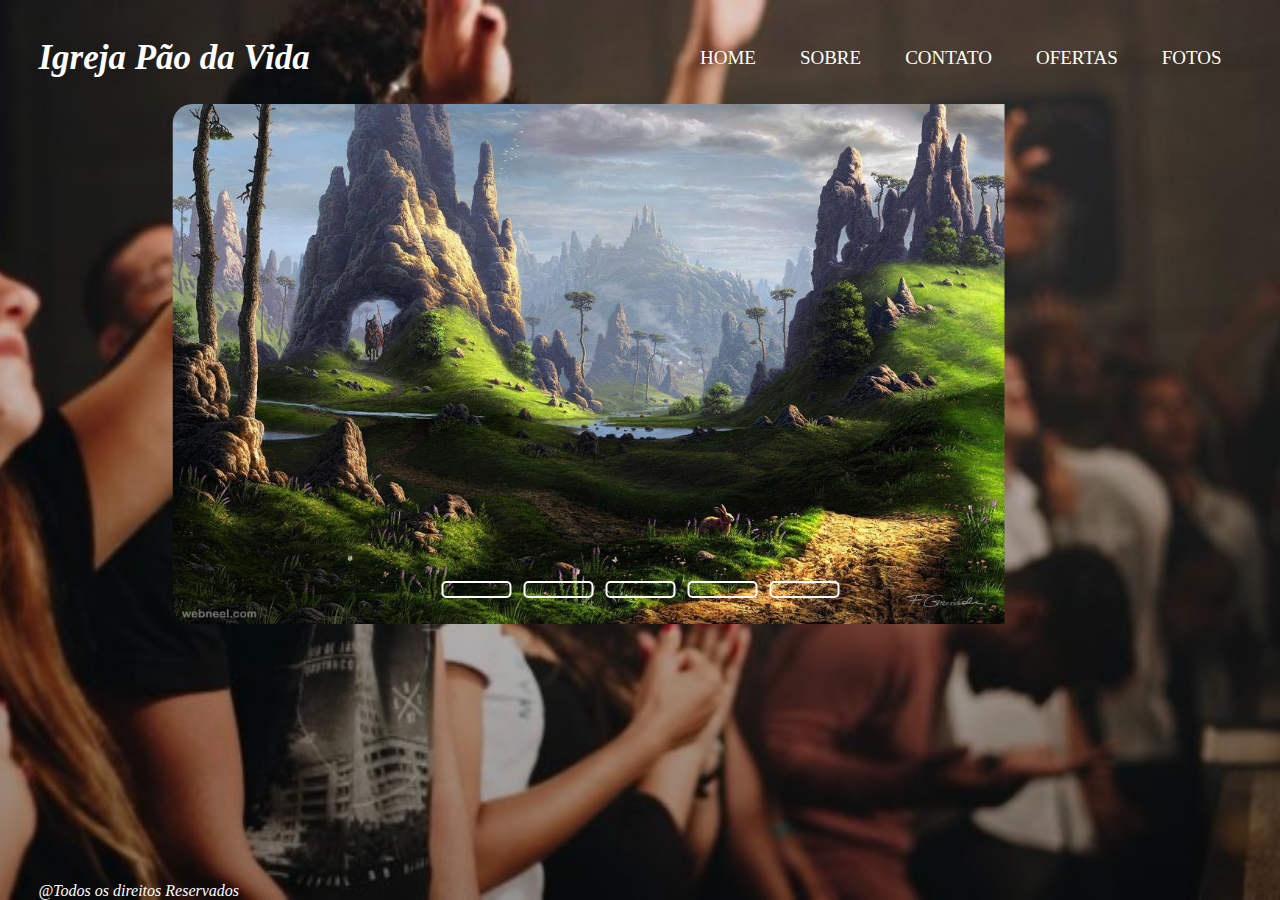
<file: fotos.html>
<!DOCTYPE html>
<html lang="pt-br">
<head>
    <meta charset="UTF-8">
    <meta http-equiv="X-UA-Compatible" content="IE=edge">
    <meta name="viewport" content="width=, initial-scale=1.0">
    <!--CSS-->
    <link rel="stylesheet" type="text/css" href=css/style.css>
    <title>Fotos</title>
</head>
<body id="backgroud">

    <div class="container">
        <nav>
        <div class="logo">
        <span>Igreja Pão da Vida</span>
        </div>
        <ul>
        <li> <a href="index.html">HOME</a></li>
        <li> <a href="sobre.html"> SOBRE</a></li>
        <li> <a href="contato.html"> CONTATO</a></li>
        <li> <a href="ofertas.html">OFERTAS</a></li>
        <li> <a href="fotos.html">FOTOS</a></li>
        </ul>
        </nav>


        <!-- div slides-->
        <div class="content">
<div class="slides">
<input type="radio" name="slide" id="slide1" checked>
<input type="radio" name="slide" id="slide2">
<input type="radio" name="slide" id="slide3">
<input type="radio" name="slide" id="slide4">
<input type="radio" name="slide" id="slide5">
</div>

<div class="slide s1">
    <img src="./fotos/1.jpg" alt="">

</div>
<div class="slide">
    <img src="./fotos/2.jpg" alt="">

</div>
<div class="slide">
    <img src="./fotos/3.jpg" alt="">

</div>
<div class="slide">
    <img src="./fotos/4.jpg" alt="">

</div>
<div class="slide">
    <img src="./fotos/5.jpg" alt="">

</div>
<div class="navigation">
    <label class="bar"  for="slide1"></label>
    <label class="bar" for="slide2"></label>
    <label class="bar" for="slide3"></label>
    <label class="bar" for="slide4"></label>
    <label class="bar" for="slide5"></label>

</div>
</div>
        
        <div class="footer">
        <footer>@Todos os direitos Reservados</footer>
        </div>
    
</body>
</html>
</file>
